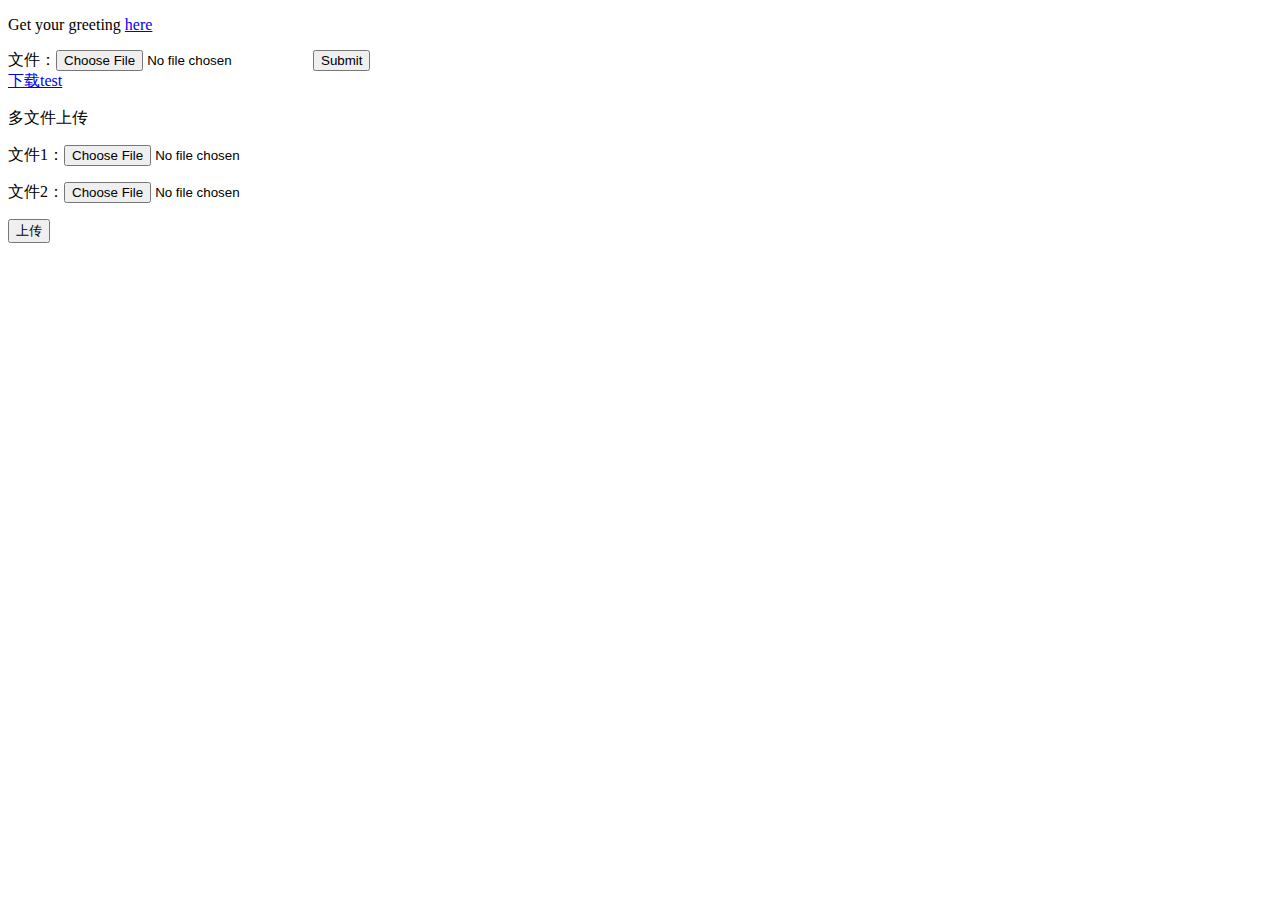
<file: src/main/resources/static/file.html>
<!DOCTYPE html>
<html lang="en">
<head>
    <meta charset="UTF-8">
    <title>Title</title>
</head>
<body>
    <p>Get your greeting <a href="/greeting">here</a></p>
    <form action="/upload" method="POST" enctype="multipart/form-data">
        文件：<input type="file" name="test"/>
        <input type="submit" />
    </form>
    <a href="/download">下载test</a>
    <p>多文件上传</p>
    <form method="POST" enctype="multipart/form-data" action="/batch/upload">
        <p>文件1：<input type="file" name="file" /></p>
        <p>文件2：<input type="file" name="file" /></p>
        <p><input type="submit" value="上传" /></p>
    </form>
</body>
</html>
</file>
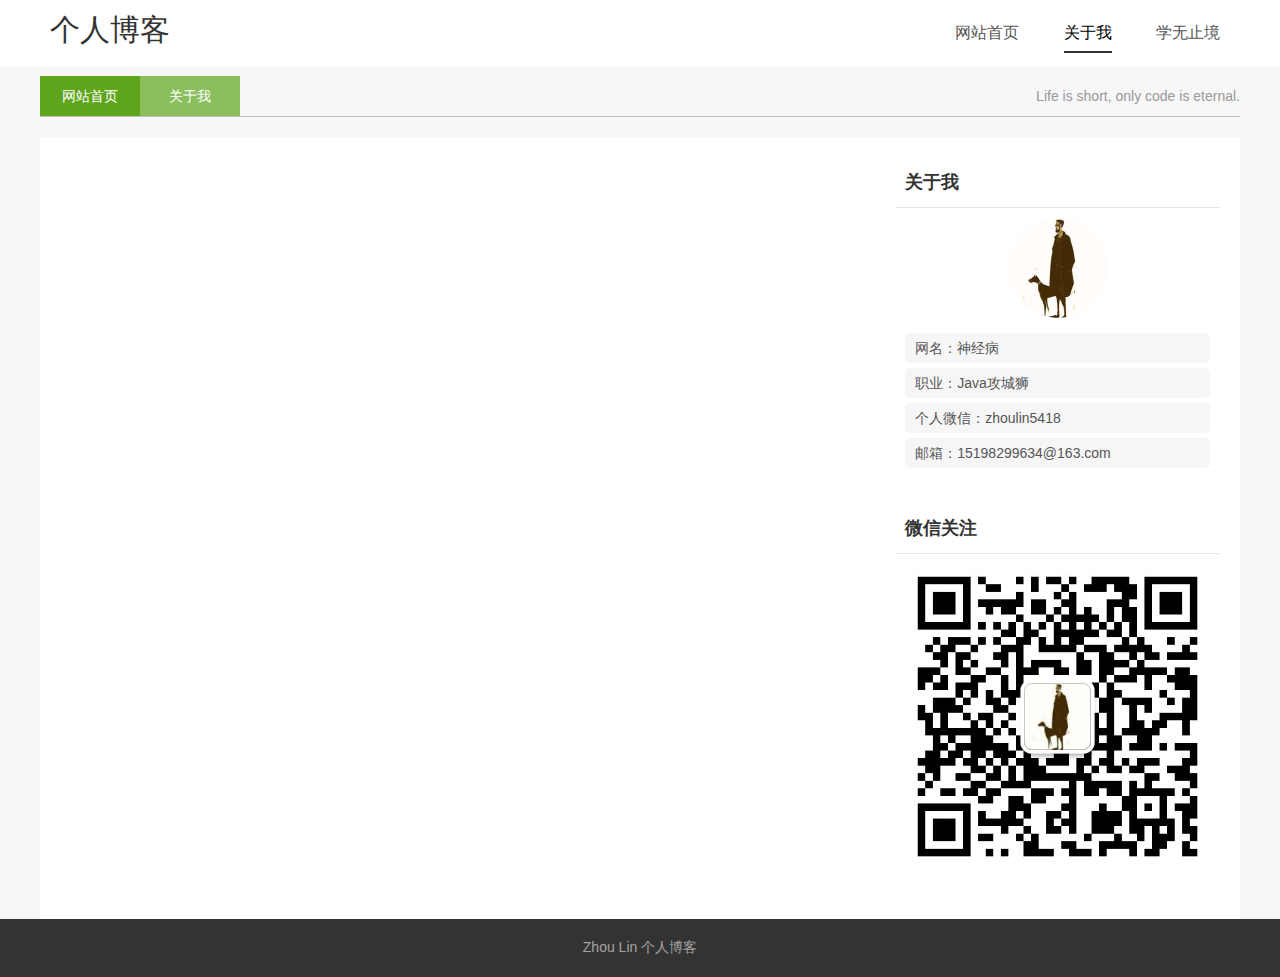
<file: src/main/resources/static/views/about.html>
<!doctype html>
<html>

	<head>
		<meta charset="gb2312">
		<title>����_���˲��� - һ��վ��webǰ�����֮·��Ů����Ա���˲�����վ</title>
		<meta name="keywords" content="���˲���,���˲���,���˲���ģ��," />
		<meta name="description" content="���˲��ͣ���һ��վ��webǰ�����֮·��Ů����Ա������վ���ṩ���˲���ģ�������Դ���صĸ���ԭ����վ��" />
		<meta name="viewport" content="width=device-width, initial-scale=1.0">
		<link href="css/base.css" rel="stylesheet">
		<link href="css/index.css" rel="stylesheet">
		<link href="css/m.css" rel="stylesheet">
		<!--[if lt IE 9]>
<script src="js/modernizr.js"></script>
<![endif]-->
		<script>
			window.onload = function() {
				var oH2 = document.getElementsByTagName("h2")[0];
				var oUl = document.getElementsByTagName("ul")[0];
				oH2.onclick = function() {
					var style = oUl.style;
					style.display = style.display == "block" ? "none" : "block";
					oH2.className = style.display == "block" ? "open" : ""
				}
			}
		</script>
	</head>

	<body>
		<header>
			<div class="tophead">
				<div class="logo">
					<a href="/">���˲���</a>
				</div>
				<nav class="topnav" id="topnav">
					<ul>
						<li>
							<a href="index.html">��վ��ҳ</a>
						</li>
						<li>
							<a href="about.html">������</a>
						</li>
						<li>
							<a href="list.html">ѧ��ֹ��</a>
						</li>
						<!--<li>
							<a href="gbook.html">����</a>
						</li>-->
					</ul>
				</nav>
			</div>
		</header>
		<article>
			<h1 class="t_nav"><span>Life is short, only code is eternal.</span><a href="index.html" class="n1">��վ��ҳ</a><a href="about.html" class="n2">������</a></h1>
			<div class="ab_box">
				<div class="leftbox">
					<div class="newsview">
						<!--<div class="news_infos">
    					</div>-->
					</div>
				</div>
				<div class="rightbox">
					<div class="aboutme">
						<h2 class="hometitle">������</h2>
						<div class="avatar"> <img src="images/avatar.jpg"> </div>
						<div class="ab_con">
							<p>�������񾭲� </p>
							<p>ְҵ��Java����ʨ </p>
							<p>����΢�ţ�zhoulin5418</p>
							<p>���䣺15198299634@163.com</p>
						</div>
					</div>
					<div class="weixin">
						<h2 class="hometitle">΢�Ź�ע</h2>
						<ul>
							<img src="images/wx.png">
						</ul>
					</div>
				</div>
			</div>
		</article>
		<footer>
			<p>Zhou Lin
				<a href="/">���˲���</a>
				<!--<a href="/">��ICP��11002373��-1</a>-->
			</p>
		</footer>
		<script src="js/nav.js"></script>
	</body>

</html>
</file>
<file: src/main/resources/static/views/css/base.css>
@charset "gb2312";
/* ����css */
* { margin: 0; padding: 0 }
body { font: 14px "΢���ź�", Arial, Helvetica, sans-serif; color: #555; background:#f7f7f7; }
img { border: 0; display: block }
ul, li { list-style: none; }
/*Ĭ��������ɫ */
a { text-decoration: none; color: #555 }
.clear { clear: both; }
.blank { height: 8px; overflow: hidden; width: 100%; margin: auto; clear: both }
.blank80 { height: 100px; overflow: hidden; width: 100%; margin: auto; clear: both }
.f_l { float: left }
.f_r { float: right }
.mt20 { margin-top: 20px }
header { width: 100%; background: rgba(255,255,255,1); }
article { overflow: hidden }
.tophead { width: 1200px; margin: 0 auto 10px; overflow: hidden; }
/* nav */
.logo { float: left; overflow: hidden; font-size: 30px; margin-top: 10px; margin-left: 10px }
.logo a { color: #333 }
.logo img { float: left }
.topnav { overflow: hidden; margin: 10px 0; }
nav { color: #999; line-height: 32px; }
nav ul { text-align: right; }
nav ul li { display: inline; font-size: 16px; padding: 10px 20px; height: 46px; line-height: 46px; }
/*������ǰҳ*/
#topnav_current { color: #000; border-bottom: #333 2px solid; padding-bottom: 10px; }
/*phone  nav */
#mnav { display: none; width: 100%; }
#mnav h2 { text-align: right; color: #fff; font-size: 18px; height: 52px; line-height: 52px; padding-left: 10px; width: 100% }
#mnav h2.open { text-align: right; background: rgba(1,1,1,0.8); width: 100%; }
#mnav ul { display: none; background: rgba(1,1,1,0.8); width: 100%; padding-bottom: 40px }
#mnav li { height: 40px; line-height: 40px; vertical-align: top; font-size: 16px; display: block; overflow: hidden; text-align: center }
#mnav li a { color: #fff }
/* Ĭ�ϲ˵��� */
#mnav h2 .navicon { margin-right: 15px; }
.navicon { display: inline-block; position: relative; width: 30px; height: 5px; background-color: #FFFFFF; }
.navicon:before, .navicon:after { content: ''; display: block; width: 30px; height: 5px; position: absolute; background: #FFFFFF; -webkit-transition-property: margin, -webkit-transform; transition-property: margin, -webkit-transform; transition-property: margin, transform; transition-property: margin, transform, -webkit-transform; -webkit-transition-duration: 300ms; transition-duration: 300ms; }
.navicon:before { margin-top: -10px; }
.navicon:after { margin-top: 10px; }
/* չ���󵼺���Ŀ */
#mnav h2.open .navicon { background: none }/* �������� */
#mnav h2.open .navicon:before { margin-top: 0; -webkit-transform: rotate(45deg); transform: rotate(45deg); }
#mnav h2.open .navicon:after { margin-top: 0; -webkit-transform: rotate(-45deg); transform: rotate(-45deg); }
#mnav h2.open .navicon:before, #mnav h2.open .navicon:after { content: ''; display: block; width: 30px; height: 5px; position: absolute; background: #FFFFFF; -webkit-transition-property: margin, -webkit-transform; transition-property: margin, -webkit-transform; transition-property: margin, transform; transition-property: margin, transform, -webkit-transform; -webkit-transition-duration: 300ms; transition-duration: 300ms; }
footer { width: 100%; background: #333; color: #a5a4a4; text-align: center; padding: 20px 0; }
footer a { color: #a5a4a4 }
/* ��ҳ */
.pagelist { text-align: center; color: #666; width: 100%; clear: both; margin: 20px 0; padding-top: 20px }
.pagelist a { color: #666; margin: 0 2px; border: 1px solid #000; padding: 5px 10px; }
.pagelist a:hover { color: #f00; text-decoration: underline }
.pagelist > b { border: 1px solid #000; padding: 5px 10px; }
/*content*/

h1.t_nav span { float: right; color: #999 }
h1.t_nav { border-bottom: #bfbfbf 1px solid; font-size: 14px; font-weight: normal; line-height: 40px; width: 100%; overflow: hidden }
h1.t_nav a { width: 100px; display: block; text-align: center; color: #fff; float: left }
.n1 { background: #5EA51B; }
.n2 { background: #8BBF5D; }
.litle { font-size: 20px; margin: 20px 0 0 0; border-bottom: #d6d5d5 1px solid; padding-bottom: 5px; padding: 10px 0 10px 100px; color: #000; background: url(../images/jdbg.png) no-repeat left center; }
.litle span { float: right; font-size: 14px; color: #666; font-weight: normal }
.ab_box { padding: 20px; overflow: hidden; background: rgba(255,255,255,1); margin-top: 20px }
</file>
<file: src/main/resources/static/views/css/index.css>
@charset "gb2312";
 .picshow {
 	width: 100%;
 	overflow: hidden;
 	margin: 20px auto;
 }
 
 .picshow li {
 	width: 20%;
 	display: inline-block;
 	float: left;
 	overflow: hidden;
 	position: relative;
 }
 
 .picshow li i {
 	overflow: hidden;
 	display: block;
 	height: 400px;
 }
 
 .picshow li img {
 	display: block;
 	width: 100%;
 	transition: all .5s;
 }
 
 .picshow li:hover img {
 	transform: scale(1.05, 1.05);
 	opacity: 1;
 }
 
 .picshow li:hover .font::before,
 .picshow li:hover .font::after {
 	opacity: 1;
 	transform: scale(1);
 	transition: all 0.5s;
 }
 
 .picshow li .font {
 	color: #fff;
 	padding: 0;
 	margin: 0;
 	-moz-backface-visibility: hidden;
 	-webkit-backface-visibility: hidden;
 	backface-visibility: hidden;
 	-webkit-transition: all .4s ease-in-out;
 	-moz-transition: all .4s ease-in-out;
 	-o-transition: all .4s ease-in-out;
 	-ms-transition: all .4s ease-in-out;
 	transition: all .4s ease-in-out;
 	overflow: hidden
 }
 
 .picshow li .font::before,
 .picshow li .font::after {
 	position: absolute;
 	content: '';
 	opacity: 0;
 	-webkit-transition: opacity 0.4s, -webkit-transform .4s;
 	-moz-transition: opacity 0.4s, -moz-transform .4s;
 	-o-transition: opacity 0.4s, -o-transform .4s;
 	transition: opacity 0.4s, transform .4s
 }
 
 .picshow li .font::before {
 	top: 14%;
 	right: 5%;
 	bottom: 14%;
 	left: 5%;
 	border-top: 1px solid #fff;
 	border-bottom: 1px solid #fff;
 	-webkit-transform: scale(0, 1);
 	-moz-transform: scale(0, 1);
 	-o-transform: scale(0, 1);
 	transform: scale(0, 1);
 	-webkit-transform-origin: 0 0;
 	-moz-transform-origin: 0 0;
 	-o-transform-origin: 0 0;
 	transform-origin: 0 0
 }
 
 .picshow li .font::after {
 	top: 8%;
 	right: 10%;
 	bottom: 8%;
 	left: 10%;
 	border-right: 1px solid #fff;
 	border-left: 1px solid #fff;
 	-webkit-transform: scale(1, 0);
 	-moz-transform: scale(1, 0);
 	-o-transform: scale(1, 0);
 	transform: scale(1, 0);
 	-webkit-transform-origin: 100% 0;
 	-moz-transform-origin: 100% 0;
 	-o-transform-origin: 100% 0;
 	transform-origin: 100% 0
 }
 
 .picshow li .font h3 {
 	font-size: 16px;
 	font-weight: 700;
 	text-align: center;
 	width: 80%;
 	position: absolute;
 	top: 50%;
 	left: 10%;
 	background: rgba(0, 0, 0, 0.5);
 	line-height: 1.9;
 	-webkit-transition: all .5s ease-in-out;
 	-moz-transition: all .5s ease-in-out;
 	-o-transition: all .5s ease-in-out;
 	-ms-transition: all .5s ease-in-out;
 	transition: all .5s ease-in-out;
 	overflow: hidden;
 	opacity: 0
 }
 
 .picshow li:hover .font h3 {
 	top: 45%;
 	opacity: 1
 }
 
 article {
 	width: 1200px;
 	margin: auto
 }
 /* rightbox */
 
 .blogs {
 	float: left;
 	width: 70%;
 	overflow: hidden;
 }
 
 .blogs li {
 	margin-bottom: 10px;
 	overflow: hidden;
 	padding: 20px;
 	background: #fff
 }
 
 h3.blogtitle {
 	line-height: 30px;
 	height: 30px;
 	margin: 10px 0;
 }
 
 .blogpic {
 	overflow: hidden;
 	width: 30%;
 	display: block;
 	float: left;
 	margin-right: 20px;
 	border-radius: 5px;
 	;
 }
 
 .autor {
 	width: 100%;
 	overflow: hidden;
 	clear: both;
 	margin: 20px 0 0 0;
 	display: inline-block;
 	color: #838383;
 	font-size: 12px
 }
 
 .autor span {
 	margin-right: 10px;
 	padding-left: 20px
 }
 
 .autor span a {
 	color: #096;
 }
 
 .autor span a:hover {
 	text-decoration: underline
 }
 
 .lm {
 	background: url(../images/newsbg01.png) no-repeat left center
 }
 
 .dtime {
 	background: url(../images/newsbg02.png) no-repeat left center
 }
 
 .viewnum {
 	background: url(../images/newsbg04.png) no-repeat left center
 }
 
 .pingl {
 	background: url(../images/newsbg03.png) no-repeat left center
 }
 
 .blogpic img {
 	width: 100%
 }
 
 .bloginfo p {
 	color: #888;
 	line-height: 24px
 }
 
 .more {
 	font-size: 14px;
 }
 
 .pages {
 	padding: 0 60px 25px;
 	text-align: right
 }
 
 .pages span {
 	background: #B29C77;
 	color: #fff;
 }
 
 .pages a {
 	background: #fff;
 	color: #454545;
 	padding: 5px 8px;
 	border: none;
 	margin: 0 0 0 5px;
 }
 
 .pages span {
 	padding: 5px 8px;
 	border: none;
 	margin: 0 0 0 5px;
 }
 
 .pages a:hover {
 	background: #CCC;
 }
 
 .sidebar {
 	float: right;
 	width: 28%;
 	overflow: hidden;
 	position: relative
 }
 
 .about {
 	background: #FFF url(../images/banner.jpg) no-repeat top center;
 	overflow: hidden;
 }
 
 .avatar {
 	margin: 80px auto 20px;
 	width: 100px
 }
 
 .avatar img {
 	width: 100px;
 	border-radius: 50%
 }
 
 .abname {
 	color: #3f3f3f;
 	font-weight: bold;
 	font-size: 16px;
 	margin-bottom: 10px;
 	text-align: center
 }
 
 .abposition {
 	color: #000;
 	text-align: center
 }
 
 .abtext {
 	padding: 20px 40px;
 	color: #000;
 	line-height: 26px;
 	text-align: center;
 }
 .readmore {
 	float: right;
 }
 /*search*/
 
 .search {
 	background: #FFF;
 	overflow: hidden;
 	padding: 20px;
 	margin: 20px 0
 }
 
 .input_text {
 	padding-left: 5px;
 	border: 1px solid #ccc;
 	width: 70%;
 	height: 26px;
 	line-height: 26px;
 	background-color: #f2f2f2;
 	float: left;
 }
 
 .input_submit {
 	background-color: #333;
 	color: #FFF;
 	float: left;
 	width: 20%;
 	border: none;
 	cursor: pointer;
 	height: 28px;
 	line-height: 28px;
 }
 /*tags*/
 
 .cloud {
 	width: 100%;
 	clear: both;
 	overflow: hidden;
 	background: #fff;
 	margin-bottom: 20px
 }
 
 .cloud ul {
 	padding: 20px;
 	overflow: hidden;
 }
 
 .cloud ul a {
 	line-height: 24px;
 	height: 24px;
 	display: block;
 	background: #999;
 	float: left;
 	padding: 3px 11px;
 	margin: 10px 10px 0 0;
 	border-radius: 8px;
 	-moz-transition: all 0.5s;
 	-webkit-transition: all 0.5s;
 	-o-transition: all 0.5s;
 	transition: all 0.5s;
 	color: #FFF
 }
 
 .cloud ul a:nth-child(8n-7) {
 	background: #8A9B0F
 }
 
 .cloud ul a:nth-child(8n-6) {
 	background: #EB6841
 }
 
 .cloud ul a:nth-child(8n-5) {
 	background: #3FB8AF
 }
 
 .cloud ul a:nth-child(8n-4) {
 	background: #FE4365
 }
 
 .cloud ul a:nth-child(8n-3) {
 	background: #FC9D9A
 }
 
 .cloud ul a:nth-child(8n-2) {
 	background: #EDC951
 }
 
 .cloud ul a:nth-child(8n-1) {
 	background: #C8C8A9
 }
 
 .cloud ul a:nth-child(8n) {
 	background: #83AF9B
 }
 
 .cloud ul a:first-child {
 	background: #036564
 }
 
 .cloud ul a:last-child {
 	background: #3299BB
 }
 
 .cloud ul a:hover {
 	border-radius: 0;
 	text-shadow: #000 1px 1px 1px
 }
 
 .hometitle {
 	padding: 0 10px;
 	line-height: 50px;
 	height: 50px;
 	font-size: 18px;
 	border-bottom: 1px solid #e5e5e5;
 	color: #333;
 	position: relative
 }
 
 .hometitle:after {
 	content: '';
 	position: absolute;
 	height: 2px;
 	width: 0;
 	right: inherit;
 	top: inherit;
 	left: 0;
 	bottom: -1px;
 	background: #333;
 	transition: 2s ease all;
 }
 
 .hometitle:hover:after {
 	width: 100%;
 	transition: 2s ease all;
 }
 
 .paihang {
 	background: #FFF;
 	overflow: hidden;
 	margin-bottom: 20px
 }
 
 .paihang ul {
 	padding: 10px;
 }
 
 .paihang ul li {
 	border-bottom: solid 1px #EAEAEA;
 	font-size: 14px;
 	margin: 0 0 10px 0;
 	padding: 0 0 10px 0;
 	overflow: hidden
 }
 
 .paihang ul li b {
 	height: 30px;
 	text-overflow: ellipsis;
 	white-space: nowrap;
 	overflow: hidden;
 	display: block;
 }
 
 .paihang ul li p {
 	line-height: 24px;
 	color: #888
 }
 
 .paihang ul li a:hover {
 	color: #000;
 }
 
 .paihang ul li:hover p {
 	color: #000;
 }
 
 .paihang ul li:hover b a {
 	color: #000;
 }
 
 .paihang li i {
 	width: 100px;
 	height: 90px;
 	overflow: hidden;
 	display: block;
 	border: #efefef 1px solid;
 	float: left;
 	margin-right: 10px
 }
 
 .paihang li img {
 	height: 100%;
 	margin: auto;
 	-moz-transition: all .5s ease;
 	-webkit-transition: all .5s ease;
 	transition: all .5s ease;
 }
 
 .paihang ul li:hover i img {
 	transform: scale(1.1)
 }
 /*links*/
 
 .links {
 	width: 100%;
 	background: #FFF;
 	overflow: hidden;
 }
 
 .links ul {
 	padding: 20px;
 	overflow: hidden
 }
 
 .links ul a {
 	line-height: 24px;
 	margin: 0 10px 0 0;
 	display: block;
 	float: left
 }
 
 .links ul a:hover {
 	text-decoration: underline
 }
 
 .weixin {
 	background: #FFF;
 	overflow: hidden;
 	margin: 20px 0;
 }
 
 .weixin img {
 	width: 100%
 }
 /*lmnav*/
 
 .lmnav {
 	background: #FFF;
 	overflow: hidden;
 	margin-bottom: 20px
 }
 
 .lmnav li {
 	border-bottom: 1px dashed #CCCCCC;
 	margin: 10px;
 	padding-bottom: 5px;
 	padding-left: 10px;
 	font-weight: bold
 }
 
 .lmnav li a {
 	color: #333;
 }
 
 .lmnav li a:hover {
 	color: #096
 }
 
 .lmnav li ul li {
 	border: none;
 	margin: 0 0 0 30px;
 	padding: 5px 0;
 	font-weight: normal
 }
 
 .navbor {
 	border: #333 1px solid;
 	position: relative;
 	margin: 20px;
 	background: url(../images/navbg.png) no-repeat bottom right;
 	background-size: 70% 70%;
 }
 
 .navbor:before {
 	content: "";
 	width: 100px;
 	height: 20px;
 	background: #fff;
 	top: -10px;
 	left: 0;
 	position: absolute
 }
 
 .navbor:after {
 	content: "";
 	width: 20px;
 	height: 100px;
 	background: #fff;
 	top: -10px;
 	left: -10px;
 	position: absolute
 }
 
 .picbox {
 	width: 72%;
 	float: left;
 	overflow: hidden;
 	margin-top: 20px
 }
 
 .picbox ul {
 	overflow: hidden;
 	width: 268px;
 	float: left;
 	margin-right: 16px
 }
 
 .picbox ul li {
 	display: block;
 	background: #FFF;
 	margin: 0 0 20px 0;
 	border: 1px #d9d9d9 solid;
 }
 
 .picbox ul li i {
 	margin: 10px;
 	height: auto;
 	overflow: hidden;
 	display: block;
 }
 
 .picbox ul li img {
 	width: 100%;
 }
 
 .picinfo h3 {
 	border-bottom: #ccc 1px solid;
 	padding: 20px 0;
 	margin: 0 20px
 }
 
 .picinfo span {
 	padding: 20px;
 	display: block;
 	color: #666
 }
 
 .infos {
 	float: left;
 	width: 70%;
 	overflow: hidden;
 	background: #FFF;
 	margin: 20px 0
 }
 
 .newsview {
 	padding: 0 30px
 }
 
 .intitle {
 	line-height: 40px;
 	height: 40px;
 	font-size: 14px;
 	;
 	border-bottom: #000 2px solid;
 }
 
 .intitle a {
 	font-weight: normal;
 }
 
 .news_title {
 	font-size: 24px;
 	font-weight: normal;
 	padding: 20px 0;
 	color: #333;
 }
 
 .news_author {
 	width: 100%;
 	color: #999;
 	line-height: 18px;
 }
 
 .news_author span {
 	margin-right: 10px;
 	padding-left: 20px
 }
 
 .au01 {
 	background: url(../images/author2.png) no-repeat left center
 }
 
 .au02 {
 	background: url(../images/date.png) no-repeat left center
 }
 
 .au03 b {
 	color: #333;
 	padding: 0 5px
 }
 
 .au04 {
 	font-weight: normal;
 }
 
 .news_about {
 	color: #888888;
 	border: 1px solid #F3F3F3;
 	padding: 10px;
 	margin: 20px auto 15px auto;
 	line-height: 23px;
 	background: none repeat 0 0 #F6F6F6;
 }
 
 .news_about strong {
 	color: #38485A;
 	font-weight: 400 !important;
 	font-size: 13px;
 	padding-right: 8px;
 }
 
 .news_content {
 	line-height: 24px;
 	font-size: 14px;
 }
 
 .news_content p {
 	overflow: hidden;
 	padding-bottom: 4px;
 	padding-top: 6px;
 	word-wrap: break-word;
 }
 
 .tags a {
 	background: #F4650E;
 	padding: 3px 8px;
 	margin: 0 5px 0 0;
 	color: #fff;
 }
 
 .tags {
 	margin: 10px 0;
 }
 
 .news_infos {
 	line-height: 24px;
 	text-align: justify;
 }
 
 .news_infos p {
 	margin-bottom: 10px
 }
 
 .news_infos img {
 	max-width: 650px;
 	height: auto;
 }
 
 .share {
 	padding: 20px;
 }
 
 .nextinfo {
 	line-height: 24px;
 	width: 100%;
 	background: #FFF;
 	border-radius: 10px;
 	overflow: hidden;
 	margin: 20px 0
 }
 /*��һƪ��һƪ*/
 
 .nextinfo p {
 	padding: 4px 10px;
 	border-radius: 5px;
 }
 
 .nextinfo a:hover {
 	color: #000;
 	text-decoration: underline
 }
 /*�������*/
 
 .otherlink,
 .xzsm,
 .ffsm {
 	width: 100%;
 	background: #FFF;
 	border-radius: 10px;
 	overflow: hidden;
 	margin: 20px 0
 }
 
 .otherlink h2 {
 	border-bottom: #000 2px solid;
 	line-height: 40px;
 	font-size: 14px;
 	background: url(../images/5794.png) left 10px center no-repeat;
 	padding-left: 40px;
 	color: #000
 }
 
 .otherlink ul {
 	margin: 10px 0
 }
 
 .otherlink li {
 	line-height: 24px;
 	height: 24px;
 	display: block;
 	width: 290px;
 	float: left;
 	overflow: hidden;
 	margin-right: 30px;
 	padding-left: 10px;
 }
 
 .otherlink li a:hover {
 	text-decoration: underline;
 	color: #000
 }
 /*��������*/
 
 .news_pl {
 	margin: 10px 0;
 	width: 100%;
 	background: #FFF;
 	border-radius: 10px;
 	overflow: hidden;
 	margin: 20px 0
 }
 
 .news_pl h2 {
 	background: url(../images/newsbg03.png) no-repeat left 10px center;
 	border-bottom: #000 2px solid;
 	line-height: 40px;
 	font-size: 14px;
 	padding-left: 30px;
 	color: #000
 }
 
 .xzsm ul,
 .ffsm ul {
 	padding: 20px;
 	line-height: 24px;
 	border-top: 6px solid #a6b5c5;
 }
 
 .bt-blue {
 	display: block;
 	line-height: 40px;
 	height: 40px;
 	background: #1e8ec5;
 	width: 100px;
 	text-align: center;
 }
 
 .bt-blue a {
 	color: #fff
 }
 
 .gbko {
 	padding: 10px;
 	background: #fff;
 }
 
 .ad {
 	overflow: hidden
 }
 
 .ad img {
 	width: 100%
 }
 
 .leftbox {
 	width: 70%;
 	float: left;
 	overflow: hidden;
 }
 
 .rightbox {
 	width: 28%;
 	float: right;
 	overflow: hidden;
 }
 
 .aboutme {
 	overflow: hidden;
 	background: #fff;
 }
 
 .ab_con {
 	line-height: 30px;
 	padding: 10px;
 }
 
 .ab_con p {
 	background: #f6f6f6;
 	margin: 5px 0;
 	padding-left: 10px;
 	border-radius: 5px;
 	text-shadow: rgba(255, 255, 255, 0.3) 0px 1px 0px;
 }
 
 .ab_box .avatar {
 	width: 100px;
 	height: 100px;
 	overflow: hidden;
 	border-radius: 50px;
 	margin: 10px auto 0;
 }
 
 ..ab_box .avatar img {
 	width: 100px;
 	height: 100px
 }
 
 .ab_box .news_infos {
 	padding: 30px 0
 }
 
 .meandblog {
 	padding: 20px;
 	border-radius: 10px;
 	overflow: hidden;
 	margin: 0 0 20px 0;
 }
 
 .meandblog li {
 	background: #f1f1f1;
 	line-height: 30px;
 	margin: 5px 0;
 	padding: 0 0 0 10px;
 	border-radius: 10px;
 	border-top: 2px solid #e2e2e2;
 	text-shadow: #eae7e7 0px 0px 1px;
 }
 
 .meandblog li a:hover {
 	color: #000
 }
</file>
<file: src/main/resources/static/views/css/m.css>
@charset "gb2312";

/* ����960px��С��1199px */ 
 @media screen and (min-width: 960px) and (max-width: 1199px) {
header, .tophead, article { width: 100% }
nav ul li { padding: 10px 10px; }
.picshow li i { overflow: hidden; display: block; height: 400px; }
.picshow .font { display: none }
.text img { width: 100% }
.rightbox { margin-right: 0 }
.picbox { width: 72%; }
.picbox ul { width: 32%; margin-right: 0 }
.picbox ul:nth-child(2) { margin: 0 5px }
}
 
 /* ����768px��С��959px */ 
 @media screen and (min-width: 768px) and (max-width: 959px) {
header, .tophead, article { width: 100% }
nav ul li { padding: 10px 5px; }
.blogs { width: 65% }
.sidebar { width: 33% }
.picshow li i { overflow: hidden; display: block; height: 300px; }
.picshow .font { display: none }
.text img { width: 100% }
.news_infos img { width: 100% }
h3.blogtitle { text-overflow: ellipsis; white-space: nowrap; overflow: hidden; }
.picbox { width: 67%; }
.picbox ul { width: 32%; margin-right: 0 }
.picbox ul:nth-child(2) { margin: 0 5px }
.paihang li i { width: 98% }
.infos { width: 65%; }
.ad { display: none }
}
 
 
/* ����480px��С��767px */
@media only screen and (min-width: 480px) and (max-width: 767px) {
header, .tophead, article { width: 100% }
header { height: 66px; margin-bottom: 10px; }
nav { display: none; }
#mnav { display: block; position: fixed; z-index: 999999; }
.navicon, .navicon:before, .navicon:after { background: #000 }
#mnav h2 #mnav h2.open .navicon { background: rgba(1,1,1,0) }/* ʹ�ñ���ɫ�����м���� */
.picshow li i { overflow: hidden; display: block; height: 200px; }
.picshow .font, .litle span { display: none }
.text img { width: 100% }
.blogs { width: 62% }
.sidebar { width: 36% }
.rightbox { width: 40%; }
.leftbox { width: 60% }
.news_infos img { width: 100% }
.blogpic { width: 100%; height: 150px; display: block }
h3.blogtitle { clear: both; padding-top: 10px; text-overflow: ellipsis; white-space: nowrap; overflow: hidden; }
.readmore { display: block; overflow: hidden; width: 100%; text-align: center; background: #f2f2f2; padding: 10px 0; margin-top: 10px; clear: both }
.paihang li i { width: 98% }
.picbox { width: 64%; }
.picbox ul { width: 32%; margin-right: 0 }
.picbox ul:nth-child(2) { margin: 0 5px }
h1.t_nav span { display: none }
.infos { width: 62%; }
.ad { display: none }
}
@media only screen and (min-width: 360px) and (max-width: 479px) {
header, .tophead, article, .leftbox, .sidebar, .blogs { width: 100% }
header { height: 66px; margin-bottom: 10px; }
nav, .litle span { display: none; }
#mnav { display: block; position: fixed; z-index: 999999; }
.navicon, .navicon:before, .navicon:after { background: #000 }
#mnav h2 #mnav h2.open .navicon { background: rgba(1,1,1,0) }/* ʹ�ñ���ɫ�����м���� */
.picshow li i { overflow: hidden; display: block; height: 100px; }
.picshow .font { display: none }
.text img { width: 100% }
.news_infos img { width: 100% }
.rightbox { width: 100%; }
.blogpic { width: 100%; height: 150px; display: block }
h3.blogtitle { clear: both; padding-top: 10px; text-overflow: ellipsis; white-space: nowrap; overflow: hidden; }
.readmore { display: block; overflow: hidden; width: 100%; text-align: center; background: #f2f2f2; padding: 10px 0; margin-top: 10px; clear: both }
.picbox { width: 100% }
.picbox ul { width: 100%; margin: 0 }
h1.t_nav span { display: none }
.infos { width: 100%; }
.ad { display: none }
}
@media only screen and (max-width: 359px) {
header, .tophead, article, .leftbox, .sidebar, .blogs { width: 100% }
header { height: 66px; margin-bottom: 10px; }
nav, .litle span { display: none; }
#mnav { display: block; position: fixed; z-index: 999999; }
.navicon, .navicon:before, .navicon:after { background: #000 }
#mnav h2 #mnav h2.open .navicon { background: rgba(1,1,1,0) }/* ʹ�ñ���ɫ�����м���� */
.picshow li i { overflow: hidden; display: block; height: 100px; }
.picshow .font { display: none }
.text img { width: 100% }
.rightbox { width: 100%; }
.news_infos img { width: 100% }
.blogpic { width: 100%; height: 150px; display: block }
h3.blogtitle { clear: both; padding-top: 10px; text-overflow: ellipsis; white-space: nowrap; overflow: hidden; }
.readmore { display: block; overflow: hidden; width: 100%; text-align: center; background: #f2f2f2; padding: 10px 0; margin-top: 10px; clear: both }
.picbox { width: 100% }
.picbox ul { width: 100%; margin: 0 }
h1.t_nav span { display: none }
.infos { width: 100%; }
.ad { display: none }
}
</file>
